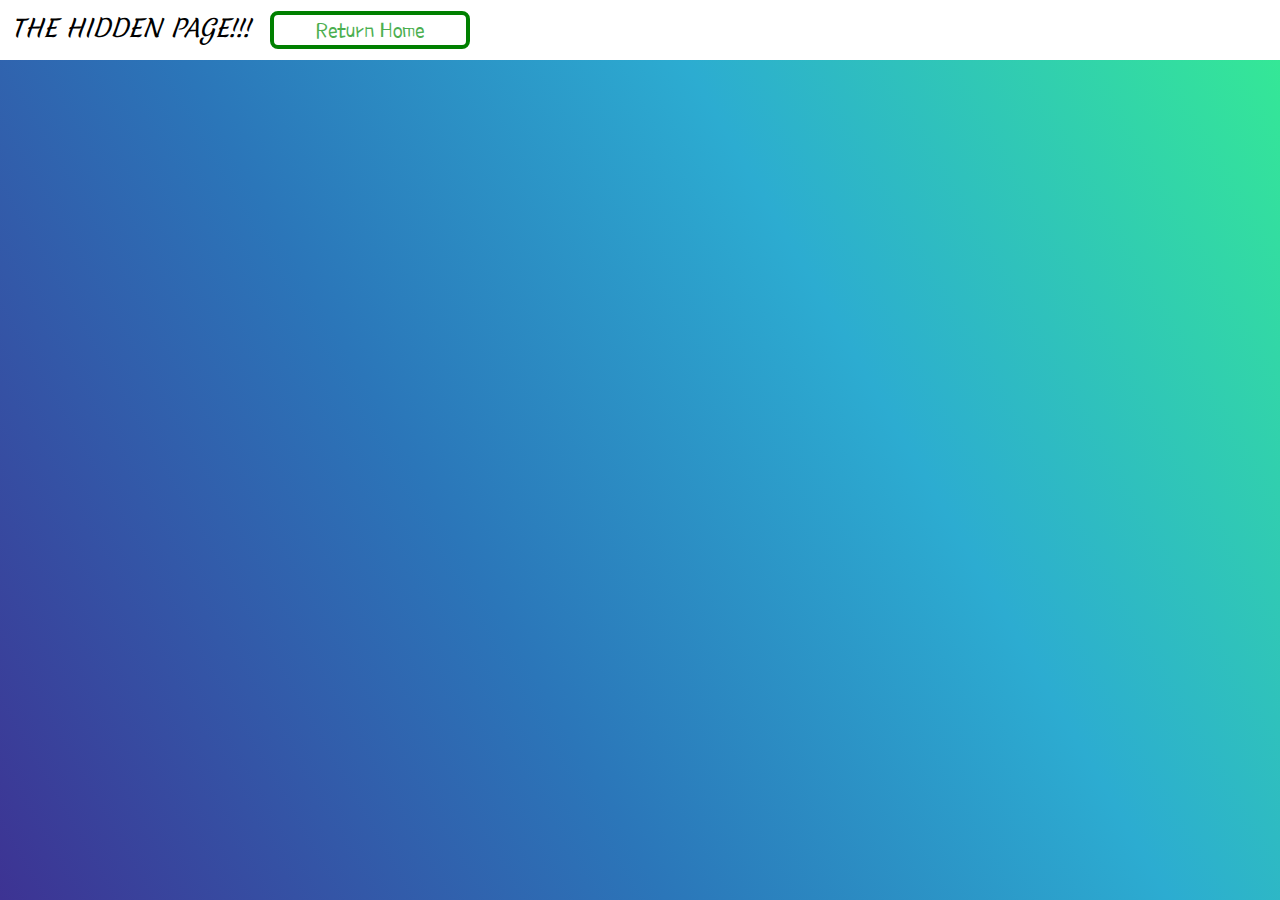
<file: hidden.html>
<!DOCTYPE html>
<html lang="en">
<head>
    <meta charset="UTF-8">
    <meta name="viewport" content="width=device-width, initial-scale=1.0">
    <meta http-equiv="X-UA-Compatible" content="ie=edge">
    <title>THE HIDDEN PAGE!!!</title>
    <link rel='shortcut icon' type='image/x-icon' href='/favicon.ico' />
    <link rel="stylesheet" type="text/css" href="shared.css">
    <link href="https://fonts.googleapis.com/icon?family=Material+Icons" rel="stylesheet">
</head>
<body>
    <header>
        <span id="title"><em>THE HIDDEN PAGE!!!&nbsp;&nbsp;</em></span>
        <button id="hidden" onclick="window.location.href='index.html'">Return Home</button>
    </header>
    
</body>
</html>
</file>
<file: shared.css>
@import url('https://fonts.googleapis.com/css?family=Merienda');
@import url('https://fonts.googleapis.com/css?family=Poor+Story');
body{
    margin: 0%;
    padding: 0%;
    min-height: 100%;
    width: 100%;
    background: url(https://www.transparenttextures.com/patterns/brushed-alum.png);
    
}

html{
    height: 100%;
    width: 100%;
    background: linear-gradient(60deg, #3d3393 0%, #2b76b9 37%, #2cacd1 65%, #35eb93 100%) no-repeat center center fixed; 
    -webkit-background-size: cover;
    -moz-background-size: cover;
    -o-background-size: cover;
    background-size: cover;
}
#pothead{
    width: 50px;
    float: right;
}

header{
  background-color:white; 
  border:1px white solid;
  margin: 0;
  padding: 10px;
}
#title{
    color:black;
    font-size: 24px;
    font-family: 'Merienda', 'Poor Story', 'Monotype Corsiva', 'Helvetica Neue', 'cursive', Arial, sans-serif;
    margin: 0;
    padding: 0;
}
#vid{
    border: white solid 4px;
    border-width: 5px;
    -webkit-transition-duration: 0.4s;
    transition-duration: 0.4s;
}
#vid:hover{
    box-shadow: 0 12px 16px 0 rgba(0,0,0,0.24), 0 17px 50px 0 rgba(0,0,0,0.19);
}

#home, #about, #history ,#gallery{
    margin: 0;
    padding: 0;   
    color:#4CAF50;
    font-family: 'Poor Story', 'Trebuchet MS', 'Lucida Sans Unicode', 'Lucida Grande', 'Lucida Sans', Arial, sans-serif;
    font-size: 24px;
    background-color:white;
    background-image: linear-gradient(120deg, white 0%, white  100%);
    -webkit-transition-duration: 0.4s;
    transition-duration: 0.4s;
    border-radius: 8px;
    width: 100px;
    border: 4px solid green;
}

#hidden{
    margin: 0;
    padding: 0;   
    color:#4CAF50;
    font-family: 'Poor Story', 'Trebuchet MS', 'Lucida Sans Unicode', 'Lucida Grande', 'Lucida Sans', Arial, sans-serif;
    font-size: 24px;
    background-color:white;
    background-image: linear-gradient(120deg, white 0%, white  100%);
    -webkit-transition-duration: 0.4s;
    transition-duration: 0.4s;
    border-radius: 8px;
    width: 200px;
    border: 4px solid green;
}


#home:hover, #about:hover, #history:hover ,#gallery:hover {
    box-shadow: 0 12px 16px 0 rgba(0,0,0,0.24), 0 17px 50px 0 rgba(0,0,0,0.19);
    background-image: linear-gradient(120deg, #84fab0 0%, #8fd3f4 100%);
    border: 4px solid white;
    color:white;
}
</file>
